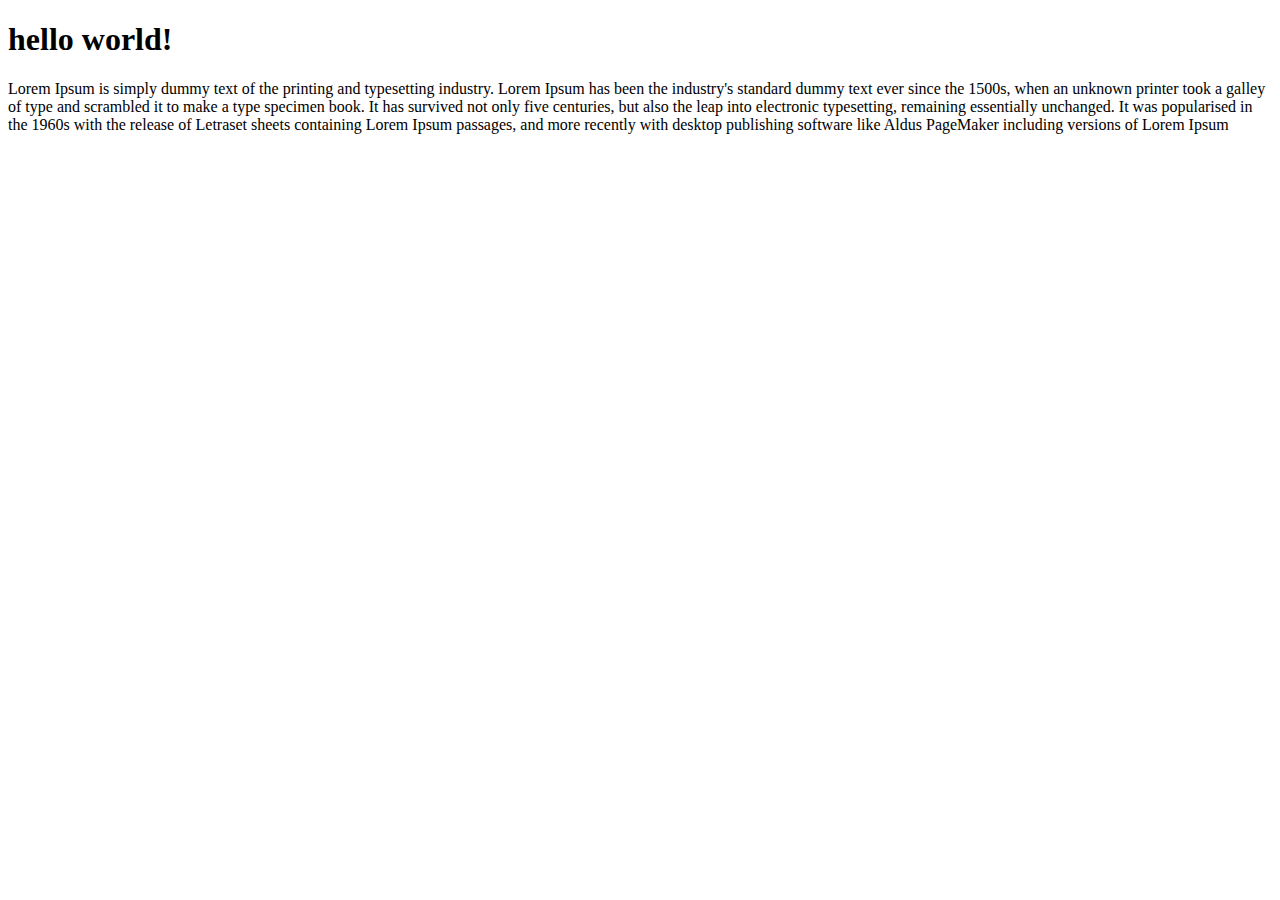
<file: david.html>
<!DOCTYPE html>
<html lang="en">
  <head>
    <meta charset="UTF-8" />
    <meta http-equiv="X-UA-Compatible" content="IE=edge" />
    <meta name="viewport" content="width=device-width, initial-scale=1.0" />
    <title>Document</title>
  </head>
  <body>
    <h1>hello world!</h1>
    <p>
      Lorem Ipsum is simply dummy text of the printing and typesetting industry.
      Lorem Ipsum has been the industry's standard dummy text ever since the
      1500s, when an unknown printer took a galley of type and scrambled it to
      make a type specimen book. It has survived not only five centuries, but
      also the leap into electronic typesetting, remaining essentially
      unchanged. It was popularised in the 1960s with the release of Letraset
      sheets containing Lorem Ipsum passages, and more recently with desktop
      publishing software like Aldus PageMaker including versions of Lorem Ipsum
    </p>
  </body>
</html>
</file>
